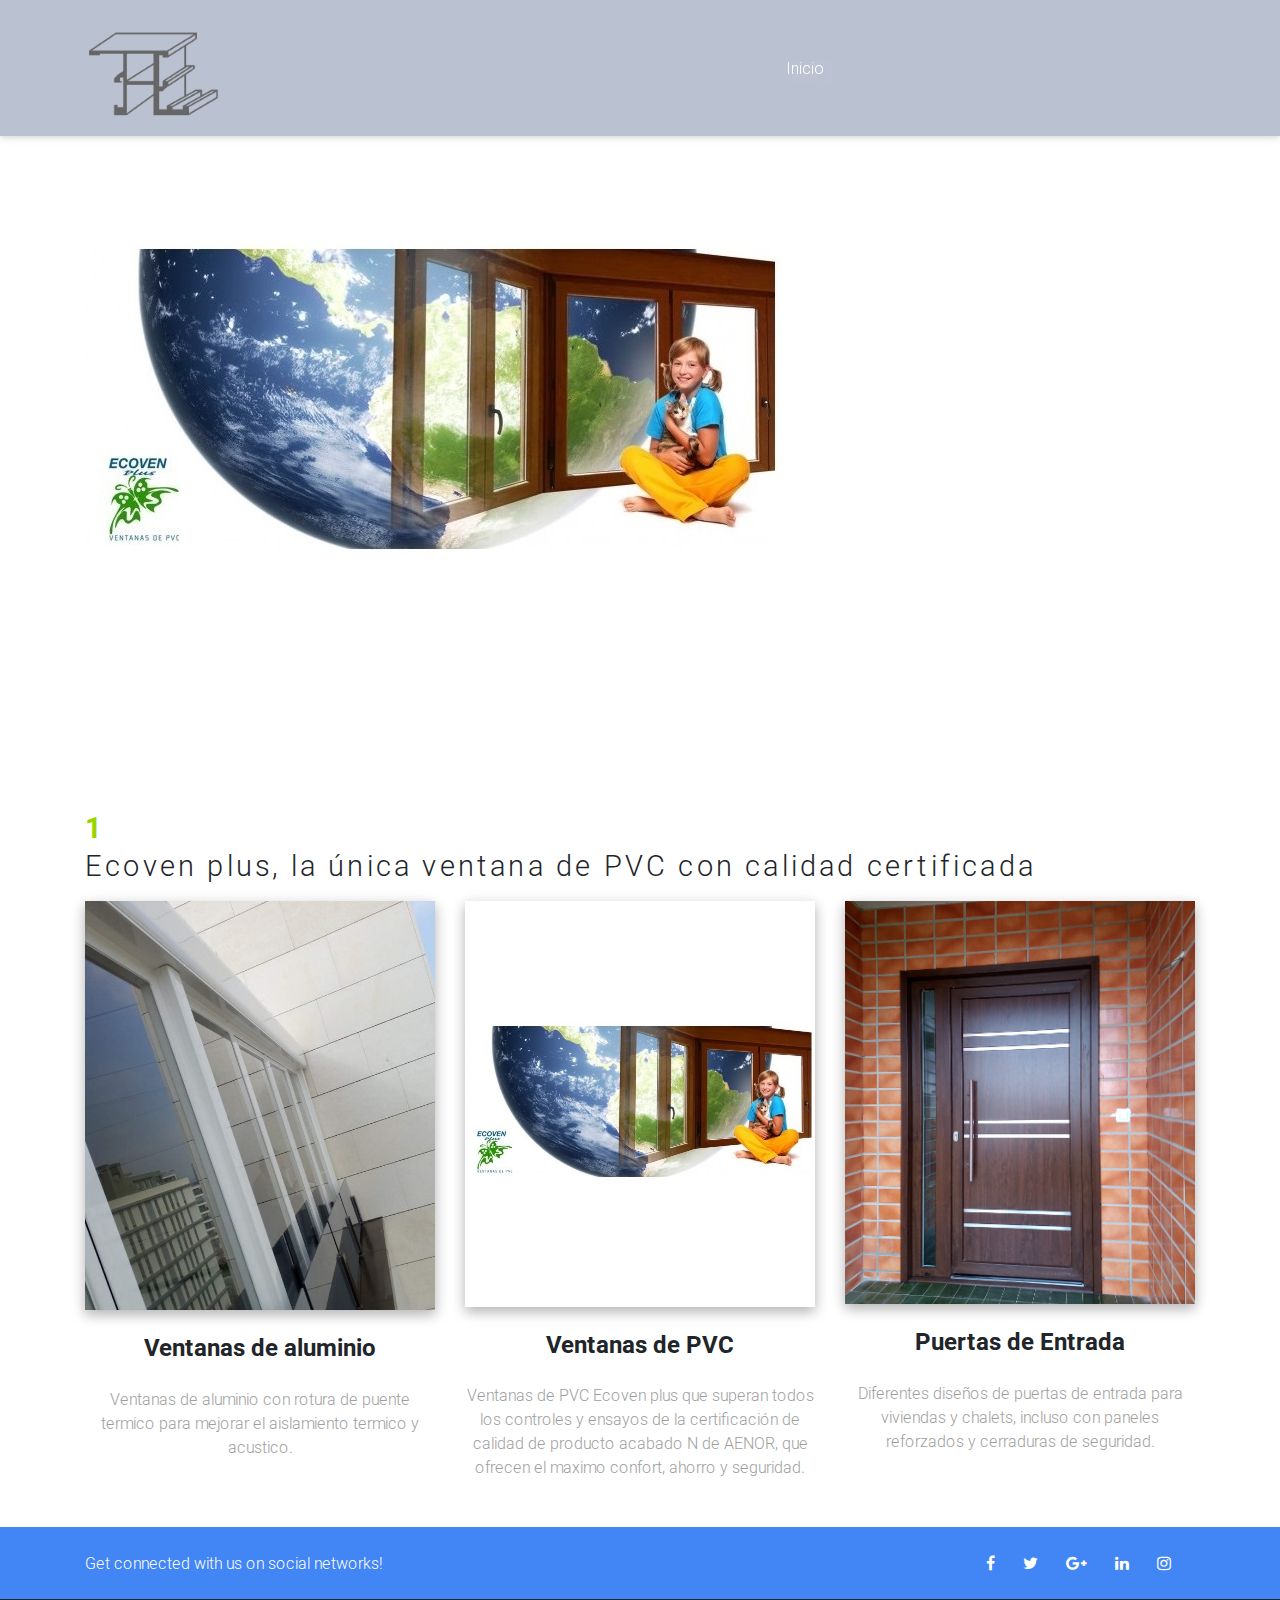
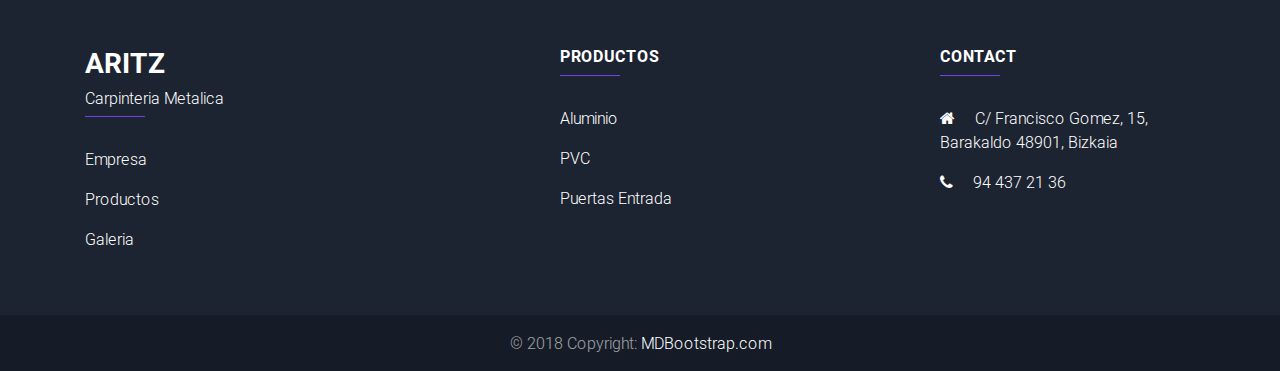
<file: pvc.html>
<!DOCTYPE html>
<html lang="en">

<head>
    <meta charset="UTF-8">
    <meta name="viewport" content="width=device-width, initial-scale=1.0">
    <title>Carpinteria Metalica Aritz - PVC</title>
    <link rel="shortcut icon" href="img/logo.ico" />
    <!-- Font Awesome -->
    <link rel="stylesheet" href="https://maxcdn.bootstrapcdn.com/font-awesome/4.7.0/css/font-awesome.min.css">
    <!-- Bootstrap core CSS -->
    <link href="css/bootstrap.min.css" rel="stylesheet">
    <!-- Material Design Bootstrap -->
    <link href="css/mdb.min.css" rel="stylesheet">
    <!-- Your custom styles (optional) -->
    <link href="css/style.css" rel="stylesheet">
    <!-- Your custom styles (optional) -->
    <link href="css/stylePvc.css" rel="stylesheet">
</head>

<body>

    <!--Main Navigation-->
    <header>
        <!--Navbar-->
        <nav class="navbar navbar-expand-lg navbar-dark fixed-top scrolling-navbar">
            <div class="container">

                <!-- Navbar brand -->
                <a class="navbar-brand" href="#"><img src="img/Logotipo5.png" style="width:20%; "></a>

                <!-- Collapse button -->
                <button class="navbar-toggler" type="button" data-toggle="collapse" data-target="#basicExampleNav"
                    aria-controls="basicExampleNav" aria-expanded="false" aria-label="Toggle navigation">
                    <span class="navbar-toggler-icon"></span>
                </button>

                <!-- Collapsible content -->
                <div class="collapse navbar-collapse" id="basicExampleNav">

                    <!-- Links -->
                    <ul class="navbar-nav mr-auto smooth-scroll ">
                        <li class="nav-item ">
                            <a class="nav-link white-text" href="index.html"
                                style="text-shadow:2px 3px 30px rgb(202, 186, 186)">Inicio</a>
                        </li>

                    </ul>
                </div>
                <!-- Collapsible content -->

        </nav>
        <!--/.Navbar-->
    </header>
    <main>
        <div class="container">
            <img src="./img/ecoven.jpg" class="img-fluid" alt="Ecoven Plus">
            <div>
                <h2 class="btx-heading-text btx-primary-font btx-s-text-color btx-s-text-border"
                    style="letter-spacing:0.1em;"><span class="font-style" style="font-size: 29px;"><span
                            style="font-weight: bold; color: rgb(149, 214, 0);">1</span><br>Ecoven plus, la única
                        ventana de PVC con calidad certificada</span></h2>
            </div>
            <!--Section: Examples-->
            <section id="examples" class="text-center py-2">

                <div class="row">
                    <!--Grid column-->
                    <div class="col-lg-4 col-md-12 mb-4">

                        <div class="view overlay z-depth-1-half">
                            <img src="img/C4.jpg" class="img-fluid" alt="">
                            <a href="">
                                <div class="mask  waves-effect waves-light rgba-white-slight"></div>
                            </a>
                        </div>
                        <h4 class="my-4 font-weight-bold">Ventanas de aluminio</h4>
                        <p class="grey-text">Ventanas de aluminio con rotura de puente termico para
                            mejorar el aislamiento termico y acustico.</p>
                    </div>
                    <!--Grid column-->

                    <!--Grid column-->
                    <div class="col-lg-4 col-md-6 mb-4">

                        <div class="view overlay z-depth-1-half">
                            <img src="img/ecoven.jpg" class="img-fluid" alt="">
                            <a href="pvc.html">
                                <div class="mask  waves-effect waves-light rgba-white-slight"></div>
                            </a>
                        </div>

                        <h4 class="my-4 font-weight-bold">Ventanas de PVC</h4>
                        <p class="grey-text">Ventanas de PVC Ecoven plus que superan todos los controles y ensayos de la
                            certificación
                            de calidad de producto acabado N de AENOR, que ofrecen el maximo confort, ahorro y
                            seguridad.</p>

                    </div>
                    <!--Grid column-->

                    <!--Grid column-->
                    <div class="col-lg-4 col-md-6 mb-4">

                        <div class="view overlay z-depth-1-half">
                            <img src="img/C3.jpg" class="img-fluid" alt="">
                            <div class="mask  waves-effect waves-light rgba-white-slight"></div>
                        </div>

                        <h4 class="my-4 font-weight-bold">Puertas de Entrada</h4>
                        <p class="grey-text">Diferentes diseños de puertas de entrada para viviendas y chalets, incluso
                            con paneles reforzados y
                            cerraduras de seguridad.</p>

                    </div>
                    <!--Grid column-->

                </div>
            </section>
        </div>
    </main>
    <footer class="page-footer unique-color-dark pt-0 wow fadeInLeft">
        <!-- Social buttons -->
        <div class="primary-color">
            <div class="container">
                <!--Grid row-->
                <div class="row py-4 d-flex align-items-center">

                    <!--Grid column-->
                    <div class="col-md-6 col-lg-5 text-center text-md-left mb-4 mb-md-0">
                        <h6 class="mb-0 white-text">Get connected with us on social networks!</h6>
                    </div>
                    <!--Grid column-->

                    <!--Grid column-->
                    <div class="col-md-6 col-lg-7 text-center text-md-right">
                        <!--Facebook-->
                        <a class="fb-ic ml-0">
                            <i class="fa fa-facebook white-text mr-4"> </i>
                        </a>
                        <!--Twitter-->
                        <a class="tw-ic">
                            <i class="fa fa-twitter white-text mr-4"> </i>
                        </a>
                        <!--Google +-->
                        <a class="gplus-ic">
                            <i class="fa fa-google-plus white-text mr-4"> </i>
                        </a>
                        <!--Linkedin-->
                        <a class="li-ic">
                            <i class="fa fa-linkedin white-text mr-4"> </i>
                        </a>
                        <!--Instagram-->
                        <a class="ins-ic">
                            <i class="fa fa-instagram white-text mr-lg-4"> </i>
                        </a>
                    </div>
                    <!--Grid column-->

                </div>
                <!--Grid row-->
            </div>
        </div>
        <!-- Social buttons -->
        <!--Footer Links-->
        <div class="container mt-5 mb-4 text-center text-md-left">
            <div class="row mt-3">

                <!--First column-->
                <div class="col-md-3 col-lg-4 col-xl-3 mb-4">
                    <h3 class="text-uppercase font-weight-bold">
                        <strong>ARITZ </strong>
                        <h6> Carpinteria Metalica</h6>
                    </h3>
                    <hr class="deep-purple accent-2 mb-4 mt-0 d-inline-block mx-auto" style="width: 60px;">
                    <p>
                        <a href="/index.html#best-features">Empresa</a>
                    </p>
                    <p>
                        <a href="/index.html#examples">Productos</a>
                    </p>
                    <p>
                        <a href="/index.html#examples">Galeria</a>
                    </p>
                </div>
                <!--/.First column-->

                <!--Second column-->
                <div class="col-md-2 col-lg-2 col-xl-2 mx-auto mb-4">
                    <h6 class="text-uppercase font-weight-bold">
                        <strong>Productos</strong>
                    </h6>
                    <hr class="deep-purple accent-2 mb-4 mt-0 d-inline-block mx-auto" style="width: 60px;">
                    <p>
                        <a href="/index.html#examples">Aluminio</a>
                    </p>
                    <p>
                        <a href="/index.html#examples">PVC</a>
                    </p>
                    <p>
                        <a href="/index.html#examples">Puertas Entrada</a>
                    </p>

                </div>
                <!--/.Second column-->
                <!--Third column-->
                <div class="col-md-4 col-lg-3 col-xl-3">
                    <h6 class="text-uppercase font-weight-bold">
                        <strong>Contact</strong>
                    </h6>
                    <hr class="deep-purple accent-2 mb-4 mt-0 d-inline-block mx-auto" style="width: 60px;">
                    <p>
                        <i class="fa fa-home mr-3"></i> C/ Francisco Gomez, 15, Barakaldo 48901, Bizkaia
                    </p>
                    <!--  <p>
                        <i class="fa fa-envelope mr-3"></i> aritzcm@hotmail.com
                    </p> -->
                    <p>
                        <i class="fa fa-phone mr-3"></i> 94 437 21 36
                    </p>

                </div>
                <!--/.Third column-->

            </div>
        </div>
        <!--/.Footer Links-->

        <!--Copyright-->
        <div class="footer-copyright py-3 text-center">
            © 2018 Copyright:
            <a href="https://mdbootstrap.com/bootstrap-tutorial/"> MDBootstrap.com </a>
        </div>
        <!--/.Copyright-->

    </footer>
    <!--/.Footer-->
    <!-- /Start your project here-->

    <!-- SCRIPTS -->
    <!-- JQuery -->
    <script type="text/javascript" src="js/jquery-3.3.1.min.js"></script>
    <!-- Bootstrap tooltips -->
    <script type="text/javascript" src="js/popper.min.js"></script>
    <!-- Bootstrap core JavaScript -->
    <script type="text/javascript" src="js/bootstrap.min.js"></script>
    <!-- MDB core JavaScript -->
    <script type="text/javascript" src="js/mdb.min.js"></script>
    <!-- Carousel options -->
    <script>
        $('.carousel').carousel({
            interval: 2500,
        })
    </script>

    <script>
        new WOW().init();
    </script>

    <!-- script para recoger menu collapse nav -->
    <script>

        $(document).ready(function () {
            $(".nav-item").click(function () {
                $('.navbar-toggler').click();
            });
        });

    </script>
</body>

</html>
</file>
<file: css/stylePvc.css>
html,
body,
header,
#intro {
    height: 0%;
}
</file>
<file: css/style.css>
html,
body,
header,
#intro {
    height: 100%;
}

#intro {
   /*background: url("https://mdbootstrap.com/img/Photos/Horizontal/Nature/full%20page/img%20%283%29.jpg")no-repeat center center fixed;*/
     background: url("https://onedrive.live.com/embed?resid=305DDB16B8500DDD%212602&authkey=%21AEAt0nbUEp1A434&width=4000&height=3000")no-repeat center center fixed;
   -webkit-background-size: cover;
    -moz-background-size: cover;
    -o-background-size: cover;
    background-size: cover;
}
.navbar{
  background-color: rgb(141, 153, 180);
  filter:alpha(opacity=70);

  -moz-opacity:.60;opacity:.60;

}
.top-nav-collapse {
    background-color: rgb(141, 153, 180);
  }
  @media (max-width: 768px) {
    .navbar:not(.top-nav-collapse) {
      background-color: #24355C;
    }
  }
  @media (min-width: 800px) and (max-width: 850px) {
    .navbar:not(.top-nav-collapse) {
      background-color: #24355C;
    }
  }
</file>
